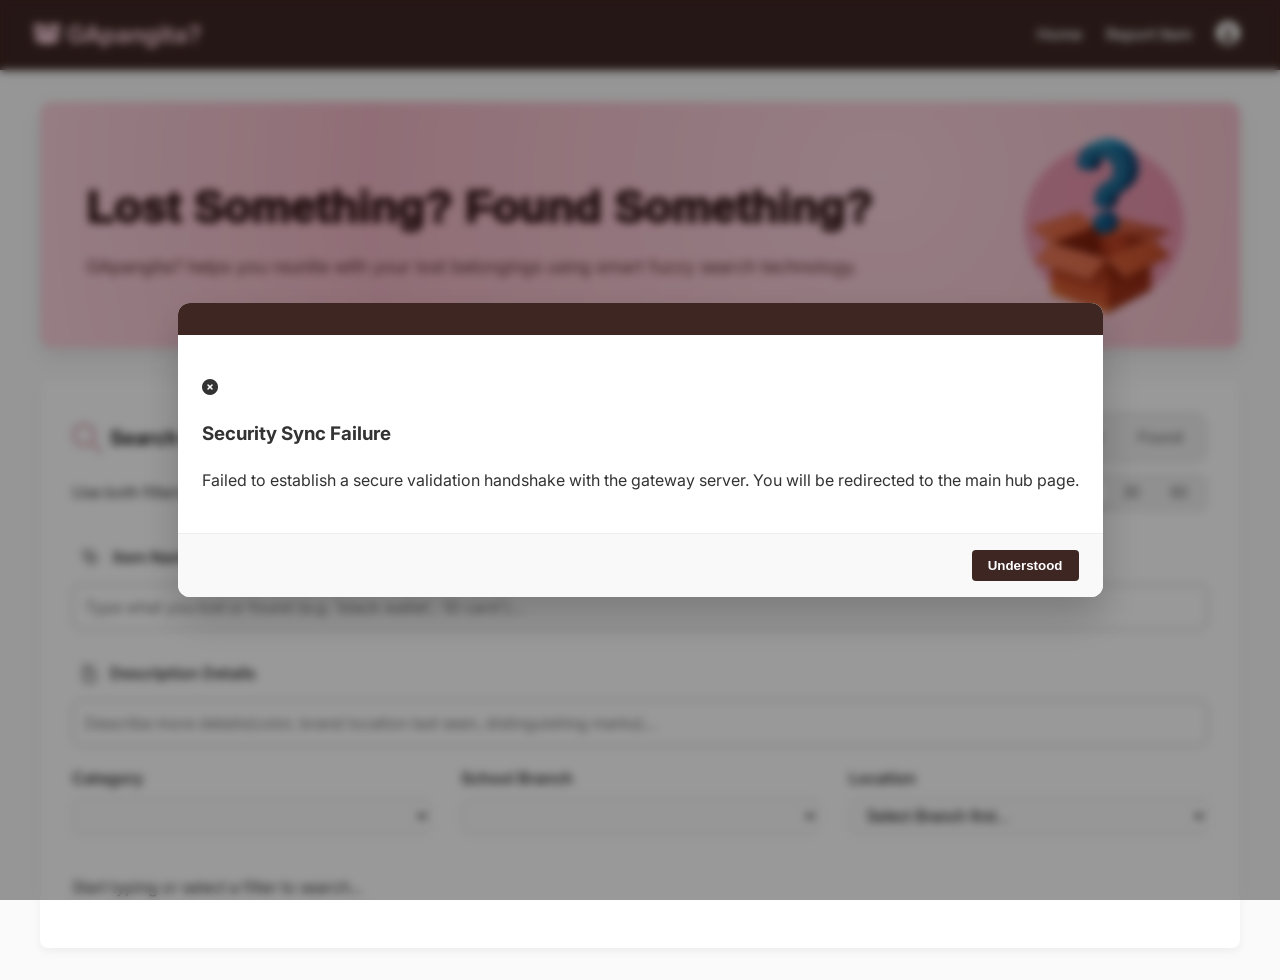
<file: frontend/index.html>
<!DOCTYPE html>
<html lang="en">
<head>
    <meta charset="UTF-8">
    <meta name="viewport" content="width=device-width, initial-scale=1.0">
    <title>GApangita? - Lost and Found</title>
    <link href="https://fonts.googleapis.com/css2?family=Inter:wght@400;500;700&display=swap" rel="stylesheet">
    <link rel="stylesheet" href="https://cdnjs.cloudflare.com/ajax/libs/font-awesome/6.5.0/css/all.min.css">
    <link rel="stylesheet" href="style.css">
</head>
<body>
    <nav class="navbar">
        <a href="index.html" class="navbar__brand">
            <i class="fa-solid fa-box-open"></i>
            GApangita?</a>
        <div class="navbar__links">
            <a href="index.html" class="navbar__link">Home</a>
            <a href="report.html" class="navbar__link">Report Item</a>
            <a href="report.html" class="navbar__link">
                <i class="fa-solid fa-user-circle" style="margin-right: 8px;"></i>
            </a>
        </div>
    </nav>

    <div class="container">
        <header class="hero">
            <div class="text-side">
                <h1 class="hero__title">Lost Something? Found Something?</h1>
                <p>GApangita? helps you reunite with your lost belongings using smart fuzzy search technology.</p>
            </div>
            <div class="img-wrap">
                <div class="pulse"></div>
                <div class="pulse"></div>
                <img src="UI Design Images/HomeImage.png">
            </div>
        </header>

        <section class="card">
            <div class="search-header">
                <div class="search-title-group">
                    <h2><i class="fa-solid fa-magnifying-glass"></i> Search Items</h2>
                </div>

                <div class="filter-pill">
                    <span class="filter-pill__track"></span>
                    <button class="filter-btn active">All</button>
                    <button class="filter-btn">Lost</button>
                    <button class="filter-btn">Found</button>
                </div>
            </div>

            <div class="search-header-2">
                <div class="search-title-group">
                    <p>Use both filters to narrow down your results faster.</p>
                </div>

                <div class="page-pill">
                    <span class="page-pill__track"></span>
                    <button class="page-btn active">15</button>
                    <button class="page-btn">30</button>
                    <button class="page-btn">60</button>
                </div>
            </div>
    
            <div class="form-group">
                <h3><i class="fa-solid fa-tag"></i>Item Name</h3>
                <input type="text" id="searchInput" class="form-input" placeholder="Type what you lost or found (e.g. 'black wallet', 'ID card')...">
            </div>
            
            <div class="form-group">
                <h3><i class="fa-solid fa-file-lines"></i>Description Details</h3>
                <input type="text" id="searchDescInput" class="form-input" placeholder="Describe more details(color, brand location last seen, distinguishing marks)...">
            </div>

            <div class="filters-dropdown">

                <div class="filter-item">
                    <label for="category">Category</label>
                    <div class="select-wrapper">
                        <select id="categoryId">
                        </select>
                    </div>
                </div>

                <div class="filter-item">
                    <label for="branch">School Branch</label>
                    <div class="select-wrapper">
                        <select id="branchId">
                        </select>
                    </div>
                </div>

                <div class="filter-item">
                    <label for="location">Location</label>
                    <div class="select-wrapper">
                        <select id="locationId">
                            <option value="" selected disabled>Select Branch first...</option>
                        </select>
                    </div>
                </div>

            </div>

            <div id="resultsContainer" class="results-grid">
                <p>Start typing or select a filter to search...</p>
            </div>
            <div id="pages" class="pagination">
                <button id="prevPage">Prev </button>
                <span id="pageNumber"> 1 </span>
                <button id="nextPage"> Next</button>
            </div>
        </section>
    </div>

    <!-- Custom Modal System -->
    <div id="customModal" class="modal-overlay" style="display: none;">
        <div class="modal-container">
            <div class="modal-header">
                <h3 id="modalTitle">Notice</h3>
            </div>
            <div class="modal-body">
                <p id="modalMessage"></p>
            </div>
            <div class="modal-footer" id="modalFooter">
                <!-- Buttons will be injected here -->
            </div>
        </div>
    </div>

    <!-- RESULT TEMPLATE -->
    <template id="item-card-template">
    <div class="item-card">
        <img class="item-card__image" src="" alt="Item image" />

        <div class="item-card__header">
            <h3 class="item-card__title"></h3>

            <span class="item-card__badge"></span>
        </div>

        <p class="item-card__desc"></p>

        <div class="item-card__meta" style="display:flex; justify-content:space-between;">
            <span class="name-match"></span>
            <span class="desc-match"></span>
        </div>
    </div>
    </template>

<script src="config.js"></script>
<script src="utils.js"></script>

<script src="claimCamera.js"></script>
<script src="app.js"></script>

<script src="modal.js"></script>
<script src="auth.js"></script>

<script src="branchLocations.js"></script>
<script src="forms.js"></script>
<script src="items.js"></script>
<script src="search.js"></script>
<script src="unsavedChanges.js"></script>

</body>
</html>
</file>
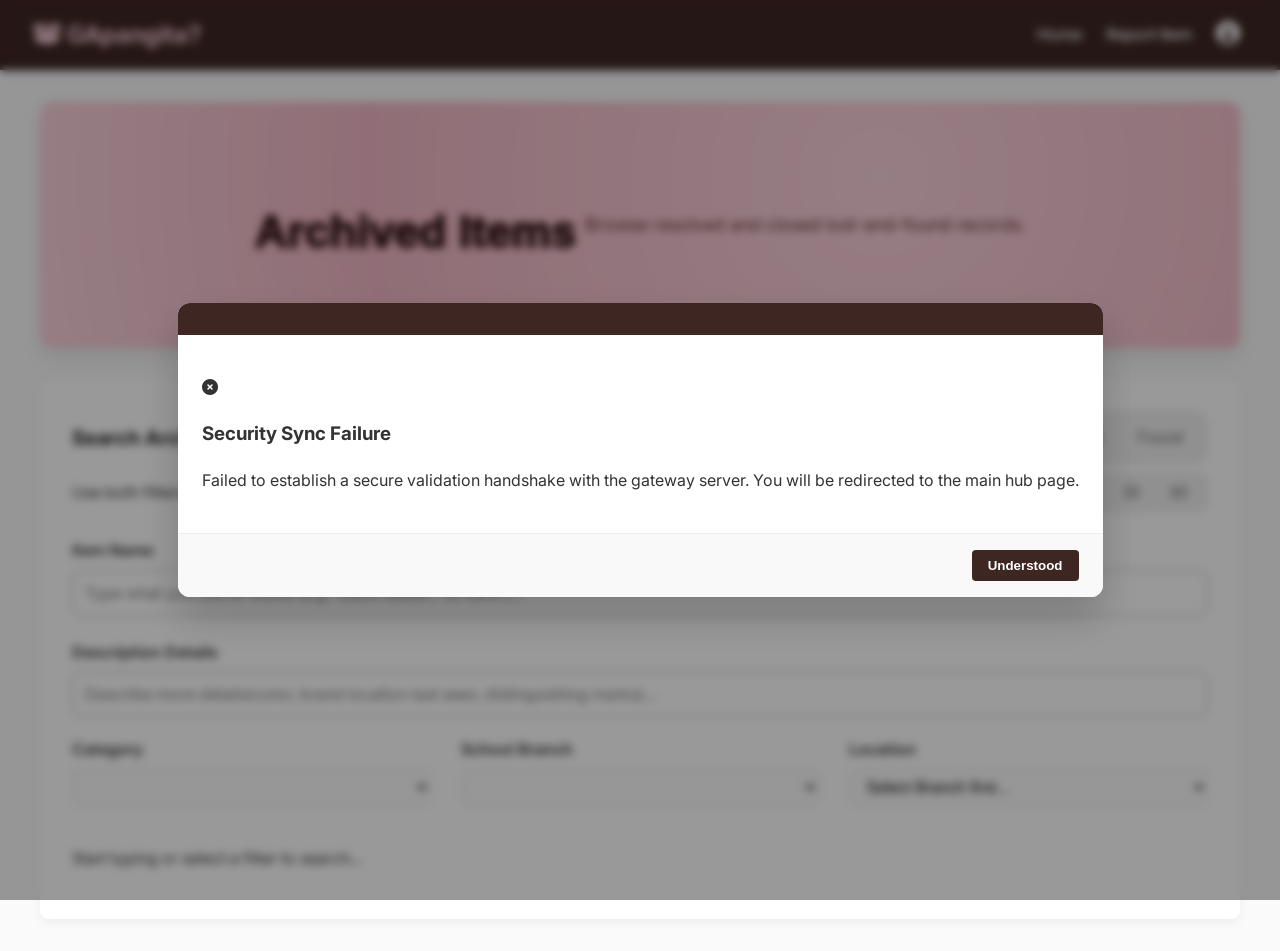
<file: frontend/archive.html>
<!DOCTYPE html>
<html lang="en">
<head>
    <meta charset="UTF-8">
    <meta name="viewport" content="width=device-width, initial-scale=1.0">
    <title> ARCHIVE - GApangita? </title>
    <link href="https://fonts.googleapis.com/css2?family=Inter:wght@400;500;700&display=swap" rel="stylesheet">
    <link rel="stylesheet" href="https://cdnjs.cloudflare.com/ajax/libs/font-awesome/6.5.0/css/all.min.css">
    <link rel="stylesheet" href="style.css">
</head>
<body>
    <nav class="navbar">
        <a href="index.html" class="navbar__brand">
            <i class="fa-solid fa-box-open"></i>
            GApangita?</a>
        <div class="navbar__links">
            <a href="index.html" class="navbar__link">Home</a>
            <a href="report.html" class="navbar__link">Report Item</a>
            <a href="report.html" class="navbar__link">
                <i class="fa-solid fa-user-circle" style="margin-right: 8px;"></i>
            </a>
        </div>
    </nav>

    <div class="container">
        <header class="hero">
            <h1 class="hero__title"> Archived Items </h1>
            <p> Browse resolved and closed lost-and-found records. </p>
        </header>

        <section class="card">
            <div class="search-header">
                <div class="search-title-group">
                    <h2>Search Archived Items</h2>
                </div>

                <div class="filter-pill">
                    <span class="filter-pill__track"></span>
                    <button class="filter-btn active">All</button>
                    <button class="filter-btn">Lost</button>
                    <button class="filter-btn">Found</button>
                </div>
            </div>

            <div class="search-header-2">
                <div class="search-title-group">
                    <p>Use both filters to narrow down your results faster.</p>
                </div>

                <div class="page-pill">
                    <span class="page-pill__track"></span>
                    <button class="page-btn active">15</button>
                    <button class="page-btn">30</button>
                    <button class="page-btn">60</button>
                </div>
            </div>
    
            <div class="form-group">
                <h3>Item Name</h3>
                <input type="text" id="searchInput" class="form-input" placeholder="Type what you lost or found (e.g. 'black wallet', 'ID card')...">
            </div>
            
            <div class="form-group">
                <h3>Description Details</h3>
                <input type="text" id="searchDescInput" class="form-input" placeholder="Describe more details(color, brand location last seen, distinguishing marks)...">
            </div>

            <div class="filters-dropdown">

                <div class="filter-item">
                    <label for="category">Category</label>
                    <div class="select-wrapper">
                        <select id="categoryId">
                        </select>
                    </div>
                </div>

                <div class="filter-item">
                    <label for="branch">School Branch</label>
                    <div class="select-wrapper">
                        <select id="branchId">
                        </select>
                    </div>
                </div>

                <div class="filter-item">
                    <label for="location">Location</label>
                    <div class="select-wrapper">
                        <select id="locationId">
                            <option value="" selected disabled>Select Branch first...</option>
                        </select>
                    </div>
                </div>

            </div>

            <div id="resultsContainer" class="results-grid">
                <p>Start typing or select a filter to search...</p>
            </div>
            <div id="pages" class="pagination">
                <button id="prevPage">Prev </button>
                <span id="pageNumber"> 1 </span>
                <button id="nextPage"> Next</button>
            </div>
        </section>
    </div>

    <!-- Custom Modal System -->
    <div id="customModal" class="modal-overlay" style="display: none;">
        <div class="modal-container">
            <div class="modal-header">
                <h3 id="modalTitle">Notice</h3>
            </div>
            <div class="modal-body">
                <p id="modalMessage"></p>
            </div>
            <div class="modal-footer" id="modalFooter">
                <!-- Buttons will be injected here -->
            </div>
        </div>
    </div>

    <!-- RESULT TEMPLATE -->
    <template id="item-card-template">
    <div class="item-card">
        <img class="item-card__image" src="" alt="Item image" />

        <div class="item-card__header">
            <h3 class="item-card__title"></h3>

            <span class="item-card__badge"></span>
        </div>

        <p class="item-card__desc"></p>

        <div class="item-card__meta" style="display:flex; justify-content:space-between;">
            <span class="name-match"></span>
            <span class="desc-match"></span>
        </div>
    </div>
    </template>

<script src="config.js"></script>
<script src="utils.js"></script>

<script src="app.js"></script>

<script src="modal.js"></script>
<script src="auth.js"></script>

<script src="branchLocations.js"></script>
<script src="forms.js"></script>
<script src="claimCamera.js"></script>
<script src="items.js"></script>
<script src="search.js"></script>
<script src="unsavedChanges.js"></script>

</body>
</html>
</file>
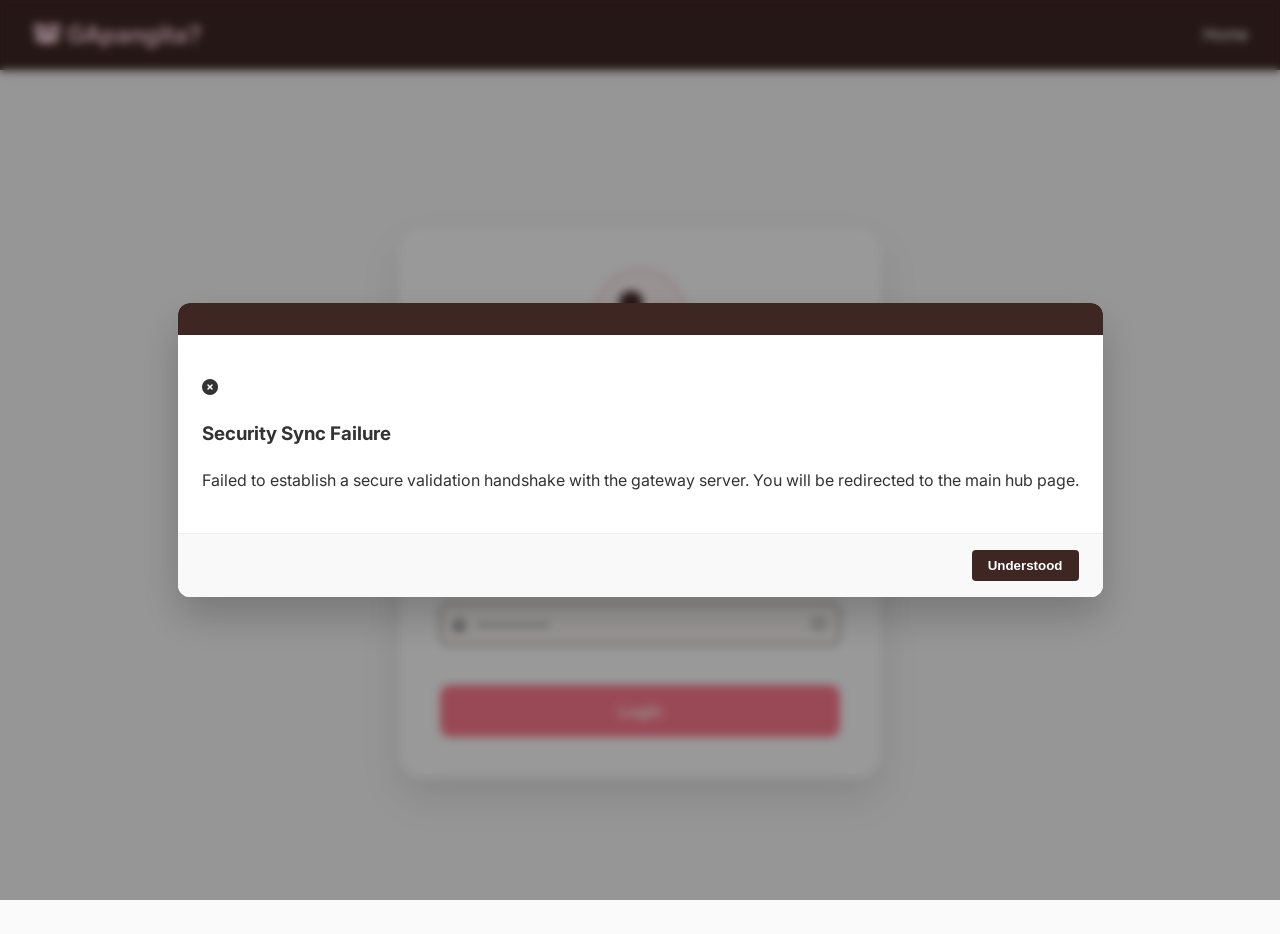
<file: frontend/login.html>
<!DOCTYPE html>
<html lang="en">
<head>
    <meta charset="UTF-8">
    <meta name="viewport" content="width=device-width, initial-scale=1.0">
    <title>Login - GApangita?</title>
    <link href="https://fonts.googleapis.com/css2?family=Inter:wght@400;500;700&display=swap" rel="stylesheet">
    <link rel="stylesheet" href="https://cdnjs.cloudflare.com/ajax/libs/font-awesome/6.5.0/css/all.min.css">
    <link rel="stylesheet" href="style.css">
    <style>
        .login-container {
            display: flex;
            justify-content: center;
            align-items: center;
            min-height: calc(100vh - 100px);
        }
        .login-card {
            width: 100%;
            max-width: 400px;
            padding: 2.5rem;
            background: rgba(255, 255, 255, 0.9);
            backdrop-filter: blur(10px);
            border-radius: 1.5rem;
            box-shadow: 0 20px 40px rgba(0, 0, 0, 0.1);
            border: 1px solid rgba(255, 255, 255, 0.2);
            animation: slideUp 0.6s ease-out;
        }

        @keyframes slideUp {
            from { opacity: 0; transform: translateY(20px); }
            to { opacity: 1; transform: translateY(0); }
        }

        .form-group{
            display: flex;
            flex-direction: column;
            gap: 6px;
            width: 100%;
        }

        .input-wrapper {
            position: relative;
            display: flex;
            align-items: center;
        }

        .input-icon {
            position: absolute;
            left: 12px;
            color: #aaa;
            font-size: 16px;
            pointer-events: none;
        }
        .form-input {
            width: 100%;
            padding: 10px 36px;
            border: 1px solid #3E2723;
            border-radius: 8px;
            font-size: 16px;
            color: #333;
            outline: none;
            background-color: #fff9f9;
        }

        .toggle-password {
            position: absolute;
            right: 12px;
            color: #aaa;
            font-size: 16px;
            cursor: pointer;
        }

        .login-header {
            text-align: center;
            margin-bottom: 2rem;
        }

        .icon {
            width: 90px;
            height: 90px;
            border-radius: 50%;
            border: 2px solid #f4cdd3; /* light pink outline */
            background-color: #fdf3f5; /* soft pink fill */
            display: flex;
            align-items: center;
            justify-content: center;
            margin: 0 auto;
        }

        .icon i {
            font-size: 3rem;
            color: var(--color-primary);
        }

        .login-header h2 {
            font-size: 1.8rem;
            color: var(--color-primary);
            margin: 0;
        }
        .login-header p {
            color: #666;
            margin-top: 0.5rem;
        }
        .error-message {
            background: #fee2e2;
            color: #dc2626;
            padding: 0.75rem;
            border-radius: 0.5rem;
            margin-bottom: 1.5rem;
            font-size: 0.9rem;
            display: none;
            text-align: center;
        }
        .btn-full {
            width: 100%;
            padding: 1rem;
            font-size: 1rem;
            margin-top: 1rem;
        }

        button[type="submit"] {
            background-color: #ff7b8f;
        }

    </style>
</head>
<body>
    <nav class="navbar">
        <a href="index.html" class="navbar__brand">
            <i class="fa-solid fa-box-open"></i>
            GApangita?</a>
        <div class="navbar__links">
            <a href="index.html" class="navbar__link">Home</a>
        </div>
    </nav>

    <div class="container login-container">
        <div class="login-card">
            <div class="login-header">
                <div class="icon">
                    <i class="fa-solid fa-user-lock"></i>
                </div>
                <h2>Welcome Back</h2>
                <p>Login to your account to continue</p>
            </div>

            <div id="loginError" class="error-message"></div>

            <form id="loginForm">
                <div class="form-group">
                    <label class="form-label" for="username">Username</label>
                    <div class="input-wrapper">
                        <i class="fa-solid fa-envelope input-icon"></i>
                        <input type="text" id="username" class="form-input" placeholder="Enter your username" required>
                    </div>
                    
                </div>

                <div class="form-group">
                    <label class="form-label" for="password">Password</label>
                    <div style="position: relative;">
                        <div class="input-wrapper">
                            <i class="fa-solid fa-lock input-icon"></i>
                            <input type="password" id="password" class="form-input" placeholder="••••••••" required>
                            <i class="fa-regular fa-eye toggle-password" onclick="togglePassword()"></i>
                        </div>
                    </div>
                </div>

                <button type="submit" class="btn btn-full">Login</button>
            </form>
        </div>
    </div>

    <!-- Custom Modal System -->
    <div id="customModal" class="modal-overlay" style="display: none;">
        <div class="modal-container">
            <div class="modal-header">
                <h3 id="modalTitle">Notice</h3>
            </div>
            <div class="modal-body">
                <p id="modalMessage"></p>
            </div>
            <div class="modal-footer" id="modalFooter">
                <!-- Buttons will be injected here -->
            </div>
        </div>
    </div>

<script src="config.js"></script>
<script src="utils.js"></script>

<script src="app.js"></script>

<script src="modal.js"></script>
<script src="auth.js"></script>

<script src="branchLocations.js"></script>
<script src="forms.js"></script>
<script src="items.js"></script>
<script src="search.js"></script>
<script src="unsavedChanges.js"></script>

</body>
</html>
</file>
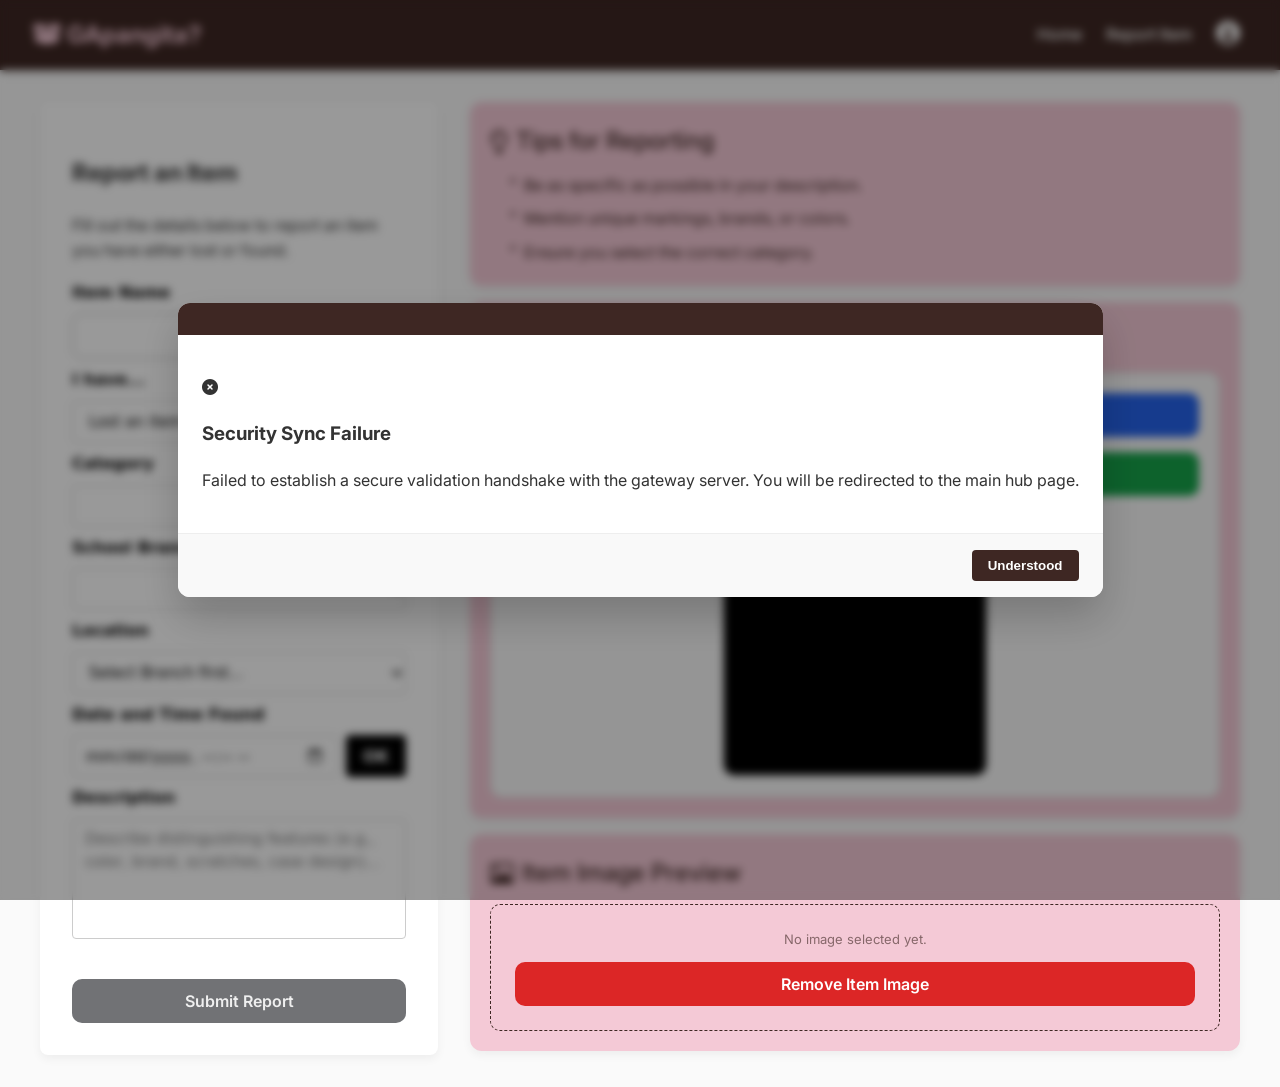
<file: frontend/report.html>
<!DOCTYPE html>
<html lang="en">
<head>
    <meta charset="UTF-8">
    <meta name="viewport" content="width=device-width, initial-scale=1.0">
    <title>Report Item - GApangita?</title>
    <link href="https://fonts.googleapis.com/css2?family=Inter:wght@400;500;700&display=swap" rel="stylesheet">
    <link rel="stylesheet" href="https://cdnjs.cloudflare.com/ajax/libs/font-awesome/6.5.0/css/all.min.css">
    <link rel="stylesheet" href="style.css">
</head>
<body>
    <nav class="navbar">
        <a href="index.html" class="navbar__brand">
            <i class="fa-solid fa-box-open"></i>
            GApangita?</a>
        <div class="navbar__links">
            <a href="index.html" class="navbar__link">Home</a>
            <a href="report.html" class="navbar__link">Report Item</a>
            <a href="report.html" class="navbar__link">
                <i class="fa-solid fa-user-circle" style="margin-right: 8px;"></i>
            </a>
        </div>
    </nav>

    <div class="container">
        <div class="grid-layout">
            <div class="card">
                <h2>Report an Item</h2>
                <p>Fill out the details below to report an item you have either lost or found.</p>
                <form id="reportForm">
                    
                    <div class="form-group">
                        <label class="form-label" for="itemName">Item Name</label>
                        <input type="text" id="itemName" class="form-input" required>
                    </div>

                    <div class="form-group">
                        <label class="form-label" for="itemType">I have...</label>
                        <select id="itemType" class="form-select" required>
                            <option value="lost">Lost an item</option>
                            <option value="found">Found an item</option>
                        </select>
                    </div>

                    <div class="form-group">
                        <label class="form-label" for="categoryId">Category</label>
                        <select id="categoryId" class="form-select" required>
                        </select>
                    </div>
                    
                    <div class="form-group">
                        <label class="form-label" for="branchId">School Branch</label>
                        <select id="branchId" class="form-select" required>
                        </select>
                    </div>

                    <div class="form-group">
                        <label class="form-label" for="locationId">Location</label>
                        <select id="locationId" class="form-select" required>
                            <option selected disabled>Select Branch first...</option>
                        </select>
                    </div>

                    <div class="form-group datetime-container">
                        <label class="form-label" for="dateFound">Date and Time Found</label>
                        <div class="input-action-wrapper">
                            <input type="datetime-local" id="dateFound" class="form-control" required>
                            <button type="button" id="confirmDateTimeBtn" class="datetime-ok-btn"> OK </button>
                        </div>
                    </div>

                    <div class="form-group">
                        <label class="form-label" for="itemDescription">Description</label>
                        <textarea id="itemDescription" class="form-control" rows="4" minlength="8" placeholder="Describe distinguishing features (e.g., color, brand, scratches, case design)..." required></textarea>
                    </div>

                    <button type="submit" id="submitReportBtn" class="btn btn-primary" disabled>Submit Report</button>
                </form>
            </div>

            <div class="right-side">
                <div class="pink-card" style="background-color: var(--color-accent); color: var(--color-primary);">
                    <h2><i class="fa-regular fa-lightbulb"></i>  Tips for Reporting</h2>
                    <ul>
                        <li>Be as specific as possible in your description.</li>
                        <li>Mention unique markings, brands, or colors.</li>
                        <li>Ensure you select the correct category.</li>
                    </ul>
                </div>

                <div class="capture-card" style="background-color: var(--color-accent); color: var(--color-primary);">
                    <h2> Capture Item Image </h2>

                    <div class="camera-section">

                        <button type="button" id="openItemCameraBtn" class="btn"> Open Item Camera </button>
                        <button type="button" id="captureItemBtn" class="btn"> Capture Item Image </button>
                        <video id="itemCameraFeed" autoplay playsinline></video>
                        <canvas id="itemSnapshotCanvas"></canvas>

                    </div>

                </div>



                <div class="camera-card" style="background-color: var(--color-accent); color: var(--color-primary);">
                    <h2><i class="fa-regular fa-image"></i> Item Image Preview</h2>

                    <div class="image-preview-container">
                        <img id="itemImagePreview" alt="Preview" style = "display:none;">
                        <p id="itemPreviewPlaceholder"> No image selected yet. </p>

                        <button type="button" id="cancelItemImageBtn" class="btn"> Remove Item Image </button>
                    </div>
                    
                </div>


            </div>          

        </div>
    </div>

    <!-- Custom Modal System -->
    <div id="customModal" class="modal-overlay" style="display: none;">
        <div class="modal-container">
            <div class="modal-header">
                <h3 id="modalTitle">Notice</h3>
            </div>
            <div class="modal-body">
                <p id="modalMessage"></p>
            </div>
            <div class="modal-footer" id="modalFooter">
                <!-- Buttons will be injected here -->
            </div>
        </div>
    </div>


<script src="config.js"></script>
<script src="utils.js"></script>

<script src="app.js"></script>

<script src="modal.js"></script>
<script src="auth.js"></script>

<script src="branchLocations.js"></script>
<script src="forms.js"></script>
<script src="itemCamera.js"></script>
<script src="items.js"></script>
<script src="search.js"></script>
<script src="unsavedChanges.js"></script>


</body>
</html>
</file>
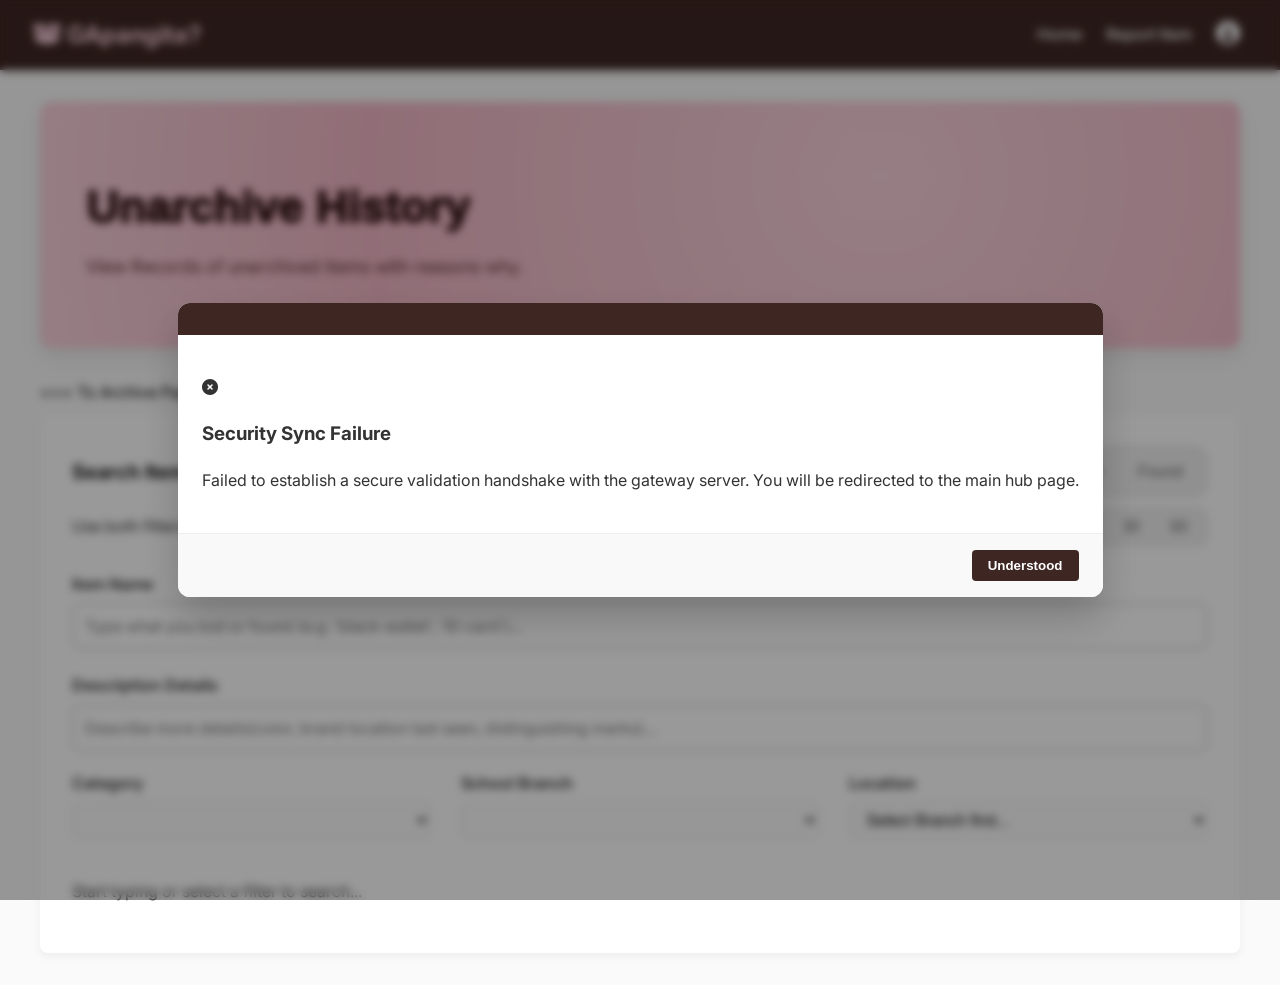
<file: frontend/unarchiveHistory.html>
<!DOCTYPE html>
<html lang="en">
<head>
    <meta charset="UTF-8">
    <meta name="viewport" content="width=device-width, initial-scale=1.0">
    <title> ARCHIVE - GApangita? </title>
    <link href="https://fonts.googleapis.com/css2?family=Inter:wght@400;500;700&display=swap" rel="stylesheet">
    <link rel="stylesheet" href="https://cdnjs.cloudflare.com/ajax/libs/font-awesome/6.5.0/css/all.min.css">
    <link rel="stylesheet" href="style.css">
</head>
<body>
    <nav class="navbar">
        <a href="index.html" class="navbar__brand">
            <i class="fa-solid fa-box-open"></i>
            GApangita?</a>
        <div class="navbar__links">
            <a href="index.html" class="navbar__link">Home</a>
            <a href="report.html" class="navbar__link">Report Item</a>
            <a href="report.html" class="navbar__link">
                <i class="fa-solid fa-user-circle" style="margin-right: 8px;"></i>
            </a>
        </div>
    </nav>

    <div class="container">
        <header class="hero">
            <div class="text-side">
                <h1 class="hero__title"> Unarchive History </h1>
                <p> View Records of unarchived items with reasons why. </p>
            </div>
        </header>

        <div class="archive_link">
            <a href="archive.html" class="archive_link"><<< To Archive Page</a>
        </div>
        
        
        <section class="card">
            <div class="search-header">
                <div class="search-title-group">
                    <h2>Search Items with Unarchive History</h2>
                </div>

                <div class="filter-pill">
                    <span class="filter-pill__track"></span>
                    <button class="filter-btn active">All</button>
                    <button class="filter-btn">Lost</button>
                    <button class="filter-btn">Found</button>
                </div>
            </div>

            <div class="search-header-2">
                <div class="search-title-group">
                    <p>Use both filters to narrow down your results faster.</p>
                </div>

                <div class="page-pill">
                    <span class="page-pill__track"></span>
                    <button class="page-btn active">15</button>
                    <button class="page-btn">30</button>
                    <button class="page-btn">60</button>
                </div>
            </div>
    
            <div class="form-group">
                <h3>Item Name</h3>
                <input type="text" id="searchInput" class="form-input" placeholder="Type what you lost or found (e.g. 'black wallet', 'ID card')...">
            </div>
            
            <div class="form-group">
                <h3>Description Details</h3>
                <input type="text" id="searchDescInput" class="form-input" placeholder="Describe more details(color, brand location last seen, distinguishing marks)...">
            </div>

            <div class="filters-dropdown">

                <div class="filter-item">
                    <label for="category">Category</label>
                    <div class="select-wrapper">
                        <select id="categoryId">
                        </select>
                    </div>
                </div>

                <div class="filter-item">
                    <label for="branch">School Branch</label>
                    <div class="select-wrapper">
                        <select id="branchId">
                        </select>
                    </div>
                </div>

                <div class="filter-item">
                    <label for="location">Location</label>
                    <div class="select-wrapper">
                        <select id="locationId">
                            <option value="" selected disabled>Select Branch first...</option>
                        </select>
                    </div>
                </div>

            </div>

            <div id="resultsContainer" class="results-grid">
                <p>Start typing or select a filter to search...</p>
            </div>
            <div id="pages" class="pagination">
                <button id="prevPage">Prev </button>
                <span id="pageNumber"> 1 </span>
                <button id="nextPage"> Next</button>
            </div>
        </section>
    </div>

    <!-- Custom Modal System -->
    <div id="customModal" class="modal-overlay" style="display: none;">
        <div class="modal-container">
            <div class="modal-header">
                <h3 id="modalTitle">Notice</h3>
            </div>
            <div class="modal-body">
                <p id="modalMessage"></p>
            </div>
            <div class="modal-footer" id="modalFooter">
                <!-- Buttons will be injected here -->
            </div>
        </div>
    </div>

    <!-- RESULT TEMPLATE -->
    <template id="item-card-template">
    <div class="item-card">
        <img class="item-card__image" src="" alt="Item image" />

        <div class="item-card__header">
            <h3 class="item-card__title"></h3>

            <span class="item-card__badge"></span>
        </div>

        <p class="item-card__desc"></p>

        <div class="item-card__meta" style="display:flex; justify-content:space-between;">
            <span class="name-match"></span>
            <span class="desc-match"></span>
        </div>
    </div>
    </template>

<script src="config.js"></script>
<script src="utils.js"></script>

<script src="app.js"></script>

<script src="modal.js"></script>
<script src="auth.js"></script>

<script src="branchLocations.js"></script>
<script src="forms.js"></script>
<script src="claimCamera.js"></script>
<script src="items.js"></script>
<script src="search.js"></script>
<script src="unsavedChanges.js"></script>

</body>
</html>
</file>
<file: frontend/style.css>
:root {
  --color-primary: #3E2723; /* Dark Brown */
  --color-accent: #F4C9D6; /* Light Pink */
  --color-bg: #FAFAFA;
  --color-text: #333333;
  --font-family: 'Inter', sans-serif;
}

body {
  margin: 0;
  font-family: var(--font-family);
  background-color: var(--color-bg);
  color: var(--color-text);
  line-height: 1.6;
}

.hero {
  position: relative;
  display: flex;
  justify-content: center;
  align-items: center;  
  background: radial-gradient(circle at 70% 30%, #f9d2dc 0%, #f2b8c6 60%, #f9d2dc 100%);
  border-radius: 20px;
  box-shadow: 0 8px 20px rgba(0,0,0,0.08);
  padding: 80px 60px;
  min-height: 150px;
  gap: 10px;       
  overflow: hidden;  
} 

.hero::before {
  content: "";
  position: absolute;
  inset: 0;
  z-index: 0;
  pointer-events: none;
}

.text-side {
  flex: 1;
  z-index: 2;
  text-align: left;
  margin-left: 30px;
}

.hero h1 {
  font-weight: 1000;
  font-size: clamp(1.8rem, 4vw, 2.8rem);
  font-family: 'Arial Narrow Bold', sans-serif;
  color: #2e1010;
  line-height: 1.2;
}

.hero p {
  font-size: 18px;
  color: #5a3030;
  line-height: 1.6;
}

.hero img {
  width: 200px;
  height: 200px;
  mix-blend-mode: multiply;
  animation: float 3s ease-in-out infinite;
  text-align: left;
  flex-shrink: 0;  
}

@keyframes float {
  0%, 100% { transform: translateY(0px); }
  50%       { transform: translateY(-12px); }
}

.img-wrap {
  position: relative;
  display: flex;
  align-items: center;
  justify-content: center;
  width: 100px;
  height: 100px;
  margin-right: 70px;      
  flex-shrink: 0;
}

@keyframes pulse-ring {
  0%   { transform: scale(0.9); opacity: 0.5; }
  100% { transform: scale(1.6); opacity: 0; }
}

.pulse {
  position: absolute;
  width: 160px;
  height: 160px;
  border-radius: 50%;
  background: rgba(212, 83, 126, 0.25);
  animation: pulse-ring 2s ease-out infinite;
}

.pulse:nth-child(2) {
  animation-delay: 0.7s;
}

/* Navbar */
.navbar {
  background-color: var(--color-primary);
  color: white;
  padding: 1rem 2rem;
  display: flex;
  justify-content: space-between;
  align-items: center;
  box-shadow: 0 4px 6px rgba(0,0,0,0.1);
  z-index: 10; 
}

.navbar__brand {
  font-size: 24px;
  font-weight: bold;
  color: var(--color-accent);
  text-decoration: none;
}

.navbar__links {
  display: flex;
  align-items: center;
  gap: 1.5rem;
}

.archive_link {
  text-decoration: none;
  color: #000000;
  text-align: left;
  margin-bottom: .5rem;
}

.unarchive_link {
  text-decoration: none;
  color: #000000;
  text-align: right;
  margin-bottom: .5rem;
}

.navbar__user {
  display: flex;
  align-items: center;
  color: white;
  font-weight: 500;
  font-size: 0.95rem;
}

.navbar__user span {
  display: flex;
  align-items: center;
  gap: 8px;
  color: var(--color-accent);
}

.navbar__user i {
  font-size: 1.2rem;
}

.navbar__link {
  color: white;
  text-decoration: none;
  font-weight: 500;
  transition: color 0.3s;
}

.navbar__link i{
  font-size: x-large;
}

.navbar__link:hover {
  color: var(--color-accent);
}

/* Container */
.container {
  max-width: 1200px;
  margin: 2rem auto;
  padding: 0 1rem;
}

/* Hero Section */
.hero {
  text-align: center;
  padding: 3rem 1rem;
  background-color: var(--color-accent);
  border-radius: 12px;
  color: var(--color-primary);
  margin-bottom: 2rem;
}

.hero__title {
  font-size: 2.5rem;
  margin-bottom: 1rem;
}

/* CSS Grid layout for forms/search */
.grid-layout {
  display: grid;
  grid-template-columns: 1fr;
  gap: 2rem;
}
@media (min-width: 768px) {
  .grid-layout {
    grid-template-columns: 1fr 2fr;
  }
}

/* Form Styles */
.card {
  background: white;
  border-radius: 8px;
  padding: 2rem;
  box-shadow: 0 4px 10px rgba(0,0,0,0.05);
}

.search-header {
  display: flex;
  justify-content: space-between;
  align-items: center;
}

.search-header i {
  font-size: 30px;
  color: #F4C9D6;
  text-shadow: 0 0 1px #3E2723;
}

.search-header h2 {
  display: flex;
  align-items: center;
  gap: 8px;
}

.search-header-2 {
  display: flex;
  justify-content: space-between;
  align-items: center;
}

.fa-tag {
  font-size: 20px;
  color: #b8b8b8;
  /*text-shadow: 2px 2px 1px #464646;*/
  padding: 10px;
  border-radius: 8px;
}

.fa-file-lines{
  font-size: 20px;
  color: #b8b8b8;
  /*text-shadow: 2px 2px 1px #464646;*/
  padding: 10px;
  border-radius: 8px;
}

.search-title-group {
  display: flex;
  align-items: center;
  gap: 10px;
}

.search-title-group h2 {
  margin: 0;
  font-size: 20px;
  color: #1a1a1a; 
}

.filter-pill {
  display: flex;
  position: relative;
  background-color: #f1f1f1;
  padding: 6px;
  border-radius: 14px;
  border: 1px solid #e0e0e0;
  box-shadow: inset 0 1px 2px rgba(0,0,0,0.05);
  overflow: hidden;
}

.filter-pill__track {
  position: absolute;
  top: 6px;
  left: 0;
  height: calc(100% - 12px);
  width: 0;
  background-color: #ffffff;
  border-radius: 999px;
  box-shadow: 0 10px 20px rgba(0,0,0,0.08);
  transition: left 0.28s ease, width 0.28s ease;
  pointer-events: none;
}

.filter-btn {
  border: none;
  background: transparent;
  padding: 10px 18px;
  font-size: 16px;
  cursor: pointer;
  border-radius: 10px;
  transition: transform 0.25s ease, color 0.25s ease;
  color: #666;
  position: relative;
  z-index: 1;
}

.filter-btn:hover {
  color: var(--color-primary);
  transform: translateY(-1px);
}

.filter-btn:focus-visible {
  outline: 2px solid rgba(62, 39, 35, 0.25);
  outline-offset: 4px;
}

.filter-btn.active {
  color: var(--color-primary);
  font-weight: 700;
}


.helper-text {
  font-size: 0.9rem;
  color: #666;
  margin-top: 10px;
  margin-bottom: 10px;
}

/* page_pill */

.page-pill {
  display: flex;
  position: relative;
  background-color: #f1f1f1;
  padding: 4px;
  border-radius: 10px;
  border: 1px solid #e0e0e0;
  box-shadow: inset 0 1px 2px rgba(0,0,0,0.05);
  overflow: hidden;
}

.page-pill__track {
  position: absolute;
  top: 6px;
  left: 0;
  height: calc(100% - 12px);
  width: 0;
  background-color: #ffffff;
  border-radius: 999px;
  box-shadow: 0 10px 20px rgba(0,0,0,0.08);
  transition: left 0.28s ease, width 0.28s ease;
  pointer-events: none;
}

.page-btn {
  border: none;
  background: transparent;
  padding: 5px 15px;
  font-size: 16px;
  cursor: pointer;
  border-radius: 5px;
  transition: transform 0.25s ease, color 0.25s ease;
  color: #666;
  position: relative;
  z-index: 1;
}

.page-btn:hover {
  color: var(--color-primary);
  transform: translateY(-1px);
}

.page-btn:focus-visible {
  outline: 2px solid rgba(62, 39, 35, 0.25);
  outline-offset: 4px;
}

.page-btn.active {
  color: var(--color-primary);
  font-weight: 700;
}

.form-input {
  width: 100%;
  padding: 12px;
  border: 1px solid #ddd;
  border-radius: 8px;
  box-sizing: border-box;
}

.form-group {
  margin-bottom: 1.5rem;
}

.form-group + .form-group {
  margin-top: -0.75rem; 
} 

.form-group h3 {
  margin-bottom: 6px;
  font-size: 16px;
  font-weight: 600;
  display: flex;
  align-items: center;
  gap: 3px;    
}

.form-label {
  display: block;
  margin-bottom: 0.5rem;
  font-weight: bold;
  color: var(--color-primary);
}

.form-input, .form-select, .form-textarea {
  width: 100%;
  padding: 0.75rem;
  border: 1px solid #adacac;
  border-radius: 10px;
  font-size: 16px;
  font-family: var(--font-family);
  box-sizing: border-box;
}

textarea.form-control {
    min-height: 120px;
    line-height: 1.5;
    resize: none;
}

.form-group {
    margin-bottom: 1.25rem;
    display: flex;
    flex-direction: column;
}

.form-control,
.form-select {
    font-family: system-ui, -apple-system, sans-serif;
    font-size: 0.95rem;
    height: 42px;
    padding: 0.5rem 0.75rem;
    background-color: #ffffff;
    color: #000000;
    border: 1px solid #cccccc;
    border-radius: 4px;
    box-sizing: border-box;
    transition: border-color 0.15s ease-in-out;
}

.form-control:focus,
.form-select:focus {
    outline: none;
    border-color: #000000;
}

input[required]::placeholder {
    color: #888888;
}

/* OK BUTTON FOR DATEPICKER */
.form-group.datetime-container {
    margin-bottom: 1.25rem;
    display: flex;
    flex-direction: column;
}

.form-label {
    font-family: system-ui, -apple-system, sans-serif;
    font-size: 16px;
    font-weight: 600;
    color: #000000;
    margin-bottom: 0.5rem;
}

.input-action-wrapper {
    display: flex;
    gap: 8px; /* Space between input and button */
    align-items: center;
    width: 100%;
}

.input-action-wrapper .form-control {
    font-family: system-ui, -apple-system, sans-serif;
    font-size: 16px;
    height: 42px; /* Uniform standard height */
    padding: 0.5rem 0.75rem;
    background-color: #ffffff;
    color: #000000;
    border: 1px solid #cccccc;
    border-radius: 4px;
    box-sizing: border-box;
    flex: 1; /* Makes the input expand to fill available space */
    transition: border-color 0.15s ease-in-out;
}

.input-action-wrapper .form-control:focus {
    outline: none;
    border-color: #000000;
}

.datetime-ok-btn {
    font-family: system-ui, -apple-system, sans-serif;
    font-size: 16px;
    font-weight: 700;
    height: 42px; /* Matches the input height exactly */
    padding: 0 16px;
    background-color: #000000;
    color: #ffffff;
    border: 1px solid #000000;
    border-radius: 4px;
    cursor: pointer;
    box-sizing: border-box;
    transition: background-color 0.1s ease-in-out, color 0.1s ease-in-out;
}

.datetime-ok-btn:hover {
    background-color: #ffffff;
    color: #000000;
}
/* END OF OK BUTTON FOR DATEPICKER */

.btn {
  display: inline-block;
  padding: 0.75rem 1.5rem;
  background-color: var(--color-primary);
  color: white;
  border: none;
  border-radius: 4px;
  cursor: pointer;
  font-size: 16px;
  font-weight: bold;
  transition: background-color 0.3s, transform 0.1s;
}

.btn:hover {
  background-color: #5D4037;
  transform: translateY(-2px);
}

.btn--accent {
  background-color: var(--color-accent);
  color: var(--color-primary);
}
.btn--accent:hover {
  background-color: #E1BEE7;
}

/*filters section*/
.filters-dropdown {
  display: flex;
  flex-direction: row;
  align-items: flex-start;
  gap: 30px;
  flex-wrap: wrap;
}

.filter-item {
  display: flex;
  flex-direction: column;
  flex: 1; 
  gap: 6px; 
}

.filter-item label {
  font-weight: 600;
  font-size: 16px;
  color: #333; 
}

.select-wrapper{
  position: relative;
  display: flex;
  align-items: center;
}

.filter-item select {
  width: 100%;
  padding: 8px 12px;
  padding-right: 32px;
  border: 1px solid #e0e0e0;
  border-radius: 8px;
  background-color: #fcfcfc;
  color: #000000;
  cursor: pointer;
  transition: border-color 0.2s;
  font-size: 16px;
}

.filter-item select:focus {
  outline: none;
  border-color: #000000; 
}

/* Results Grid */
.results-grid {
  display: grid;
  grid-template-columns: repeat(auto-fill, minmax(300px, 1fr));
  gap: 1.5rem;
  margin-top: 1.5rem;
}

.results-grid p{
  font-size: 16px;
}

.item-card {
  background: white;
  border: 1px solid #eee;
  border-radius: 8px;
  padding: 1.5rem;
  box-shadow: 0 2px 5px rgba(0,0,0,0.05);
  transition: transform 0.2s, box-shadow 0.2s;
  display: flex;
  flex-direction: column;
}

.item-card__image {
    width: 100%;
    height: 160px;
    object-fit: cover;
    border-radius: 8px;
    margin-bottom: 10px;
    background: #f2f2f2;
}

.item-card:hover {
  transform: translateY(-5px);
  box-shadow: 0 5px 15px rgba(0,0,0,0.1);
  border-color: var(--color-accent);
}

.item-card__header {
  display: flex;
  justify-content: space-between;
  align-items: center;
  margin-bottom: 1rem;
}

.item-card__title {
  margin: 0;
  color: var(--color-primary);
  font-size: 1.25rem;
}

.item-card__badge {
  padding: 0.25rem 0.5rem;
  border-radius: 12px;
  font-size: 0.75rem;
  font-weight: bold;
  text-transform: uppercase;
}

.item-card__badge--lost {
  background-color: #FFE0E0;
  color: #D32F2F;
}

.item-card__badge--found {
  background-color: #E8F5E9;
  color: #2E7D32;
}

.item-card__desc {
  flex-grow: 1;
  color: #555;
  margin-bottom: 1rem;
}

.item-card__meta {
  font-size: 0.85rem;
  color: #888;
  border-top: 1px solid #eee;
  padding-top: 0.75rem;
  display: flex;
  justify-content: space-between;
}

/* Custom Modal Styles */
.modal-overlay {
  position: fixed;
  top: 0;
  left: 0;
  width: 100%;
  height: 100%;
  background: rgba(0, 0, 0, 0.4);
  backdrop-filter: blur(4px);
  display: flex;
  justify-content: center;
  align-items: center;
  z-index: 1000;
  opacity: 0;
  animation: fadeIn 0.3s forwards;
}

.modal-container {
  background: white;
  border-radius: 12px;

  display: inline-block;
  width: auto;
  max-width: 90vw;

  box-shadow: 0 20px 40px rgba(0, 0, 0, 0.2);
  overflow: hidden;

  transform: translateY(20px);
  animation: slideUp 0.3s forwards;
}

.modal-header {
  background: var(--color-primary);
  color: white;
  padding: 1rem 1.5rem;
}

.modal-header h3 {
  margin: 0;
  font-size: 1.25rem;
}

.modal-body {
  padding: 1.5rem;
  color: var(--color-text);
  font-size: 1rem;

  max-height: 60vh;
  max-width: 100%;
  word-break: break-word;
  overflow-y: auto;
}

.modal-footer {
  padding: 1rem 1.5rem;
  background: #f9f9f9;
  border-top: 1px solid #eee;
  display: flex;
  justify-content: flex-end;
  gap: 1rem;
}

.btn-confirm {
  background: var(--color-primary);
  color: white;
  border: none;
  padding: 0.5rem 1rem;
  border-radius: 4px;
  cursor: pointer;
  font-weight: 600;
  transition: opacity 0.2s;
}

.btn-confirm:hover {
  opacity: 0.9;
}

.btn-cancel {
  background: #e0e0e0;
  color: #333;
  border: none;
  padding: 0.5rem 1rem;
  border-radius: 4px;
  cursor: pointer;
  font-weight: 600;
  transition: background 0.2s;
}

.btn-cancel:hover {
  background: #ccc;
}

@keyframes fadeIn {
  to { opacity: 1; }
}

@keyframes slideUp {
  to { transform: translateY(0); }
}

select:disabled {
    background-color: #e0e0e0;
    color: #777;
    cursor: not-allowed;
    opacity: 0.8;
}

/* ===== BEGIN: CAMERA MODAL STYLES ===== */
/* Camera Section */
.camera-section {
    display: flex;
    flex-direction: column;
    gap: 15px;
    padding: 20px;
    border: 1px solid #ccc;
    border-radius: 12px;
    background-color: #f9f9f9;
}

/* Video Feed */
video {
    width: 100%;
    max-width: 100%;
    height: auto;

    display: block;
    box-sizing: border-box;

    border-radius: 12px;
    border: 2px solid #ddd;
    background-color: black;
}

#itemCameraFeed {
  margin: 0 auto;
  width: 266px;
  height: 266px;
  object-fit: cover;
}

.right-side {
    display: flex;
    flex-direction: column;
    gap: 16px;
}

.pink-card,
.camera-card,
.capture-card {
    box-shadow: 0 4px 10px rgba(0,0,0,0.05);
    border-radius: 12px;
    padding: 20px;
}

.pink-card h2, 
.camera-card h2, 
.capture-card h2{
  font-weight: 500;
  margin-bottom: 12px;
  margin-top: 0;
  display: flex;
  align-items: center;
  gap: 8px;
}

.pink-card ul {
  padding: 0;
  margin: 0;
  margin-left: 20px;
  display: flex;
  flex-direction: column;
  gap: 8px;
}

.pink-card ul li {
  font-size: 16px;
  display: flex;
  align-items: flex-start;
  gap: 8px;
}

.pink-card ul li::before {
    content: '';
    width: 6px;
    height: 6px;
    border-radius: 50%;
    background-color: var(--color-primary);
    margin-top: 5px;
    flex-shrink: 0;
    opacity: 0.5;
}

/* Hide canvas */
canvas {
    display: none;
}

/* Image Preview Container */
.image-preview-container {
  border: 1.5px dashed var(--color-primary);
  border-radius: 10px;
  padding: 24px;
  display: flex;
  flex-direction: column;
  align-items: center;
  gap: 12px;
}

.image-preview-container:hover {
  opacity: 1;
}

#itemImagePreview {
  max-width: 100%;
  border-radius: 8px;
}

#itemPreviewPlaceholder {
  font-size: 13px;
  opacity: 0.6;
  margin: 0;
}

/* Image Preview */
.image-preview-container img {
  width: 100%;
  max-width: 400px;
  border-radius: 12px;
  border: 2px solid #ddd;
  object-fit: cover;
}

#itemPreviewPlaceholder i {
  font-size: 28px;
  opacity: 0.5;
}

#itemPreviewPlaceholder p {
  font-size: 16px;
  opacity: 0.6;
}

#cancelItemImageBtn {
    width: 100%;
}

/* Buttons */

.btn {
    padding: 12px 18px;
    font-family: var(--font-family);
    border: none;
    border-radius: 10px;
    cursor: pointer;
    font-size: 16px;
    font-weight: 600;
    transition: 0.2s ease;
}

/* Hover effect */
.btn:hover {
    transform: translateY(-2px);
    opacity: 0.9;
}

/* Optional Button Colors */
#openItemCameraBtn,
#openUserCameraBtn {
    background-color: #2563eb;
    color: white;
}

#captureItemBtn,
#captureUserBtn {
    background-color: #16a34a;
    color: white;
}

#cancelItemImageBtn,
#cancelUserImageBtn {
    background-color: #dc2626;
    color: white;
}

/* Submit button */
button[type="submit"] {
    background-color: #111827;
    color: white;

    width: 100%;
    margin-top: 20px;
}
/* ======== END: CAMERA MODAL STYLES ======== */

/* ===== BEGIN: PAGE NUMBER STYLES ===== */
/* Pagination Container */
.pagination {
    display: none;
    justify-content: center;
    align-items: center;
    gap: 12px;
    margin-top: 25px;
}

/* Page Number */
#pageNumber {
    min-width: 40px;
    padding: 10px 14px;
    border-radius: 10px;
    background-color: #f3f4f6;
    font-weight: 600;
    text-align: center;
    box-shadow: 0 2px 6px rgba(0,0,0,0.08);
}

/* Pagination Buttons */
.pagination button {
    padding: 10px 18px;
    border: none;
    border-radius: 10px;
    background-color: #ff477e;
    color: white;
    font-size: 14px;
    font-weight: 600;
    cursor: pointer;
    transition: all 0.2s ease;
}

/* Hover */
.pagination button:hover {
    transform: translateY(-2px);
    background-color: #3E2723;
}

/* Click effect */
.pagination button:active {
    transform: scale(0.96);
}

/* Disabled state */
.pagination button:disabled {
    background-color: #9ca3af;

    cursor: not-allowed;

    transform: none;
}
/* ===== END: PAGE NUMBER STYLES ===== */

/* ===== BEGIN: MODAL ITEM STYLES ===== */
.item-modal {
    display: flex;
    gap: 24px;
    align-items: flex-start;
    width: 100%;
    max-width: 700px;
}

.item-modal__image {
    width: 240px;
    height: 240px;
    object-fit: cover;
    border-radius: 14px;
    border: 1px solid #dcdcdc;
    background: #f5f5f5;
    flex-shrink: 0;
}

.item-modal__content {
    flex: 1;
    display: flex;
    flex-direction: column;
    gap: 12px;
}

.item-modal__content p {
    margin: 0;
    line-height: 1.5;
    color: #333;
    word-break: break-word;
}

.item-modal__content strong {
    color: #111;
    font-weight: 600;
}

/* Optimal Modal Polish */

.modal-content {
    width: min(90vw, 800px);
    max-height: 85vh;
    overflow-y: auto;
    border-radius: 18px;
    padding: 24px;
}

/* Mobile Responsive */

@media (max-width: 768px) {

    .item-modal {
        flex-direction: column;
        align-items: center;
    }

    .item-modal__image {
        width: 100%;
        max-width: 320px;
        height: auto;
        aspect-ratio: 1 / 1;
    }

    .item-modal__content {
        width: 100%;
    }
}
/* ===== END: MODAL ITEM STYLES ===== */

/* ===== BEGIN: CLAIM CAMERA MODAL STYLES ===== */

.claim-modal {
    display: flex;
    flex-direction: column;
    gap: 16px;
    max-width: 600px;
}

.claim-camera-feed {
    width: 100%;
    max-width: 100%;
    height: auto;
    display: block;
    object-fit: cover; /* or contain if you don’t want cropping */
    border-radius: 8px;
}

.claim-preview-container {
    width: 100%;
    max-width: 400px;
    min-height: 220px;
    border: 2px dashed #ccc;
    border-radius: 12px;
    display: flex;
    align-items: center;
    justify-content: center;
    overflow: hidden;
    background: #f8f8f8;
    align-items: center;
    margin: 15px auto;
    min-height: 200px;
    border-radius: 6px;
}

.claim-preview-image {
    width: 100%;
    max-width: 100%;
    height: 220px;
    object-fit: cover; /* or contain if you don’t want cropping */
    display: block;
    max-width: 100%;
    max-height: 300px;
    height: auto;
}

.claim-preview-placeholder {
    text-align: center;
    color: #777;
}

/* If "Confirm Claim Item" button is disabled, make it look disabled */
.btn:disabled,
.btn-primary:disabled {

    opacity: 0.6;
    filter: saturate(40%) brightness(90%);
    cursor: not-allowed;
    transform: none !important;
    animation: none !important;
    box-shadow: none !important;
    pointer-events: none;
}

/* Flex both buttons base on container width */
.claim-button-row {
    display: flex;
    gap: 10px;
    width: 100%;
}

.claim-button-row .btn {
    flex: 1;
}

/* ===== END: CLAIM CAMERA MODAL STYLES ===== */

/* ===== BEGIN: RESTORE ITEM BUTTON STYLES ==== */

.restore-button-row {
    display: flex;
    gap: 10px;
    width: 100%;
}

.restore-button-row .btn {
    flex: 1;
}

/* ===== END: RESTORE ITEM BUTTON STYLES ==== */

/* BEGIN: ARCHIVE / RESTORE MODAL */

.restore-modal {
    display: flex;
    flex-direction: column;
    gap: 1rem;
}

.restore-button-row {
    display: flex;
    gap: 0.75rem;
    width: 100%;
}

.restore-button-row .btn {
    flex: 1;
}

.restore-reason-input {
    width: 100%;
    min-height: 120px;

    padding: 0.75rem;

    border: 1px solid #ccc;
    border-radius: 10px;

    resize: vertical;

    font-size: 1rem;
    font-family: inherit;

    box-sizing: border-box;
}

.restore-reason-input:focus {
    outline: none;
    border-color: #4a90e2;
}

.restore-modal small {
    color: #777;
    margin-top: -0.5rem;
}

/* Mobile */
@media (max-width: 640px) {

    .restore-button-row {
        flex-direction: column;
    }
}

/* END: ARCHIVE / RESTORE MODAL */

/* ===== BEGIN: CLAIMANT INFO STYLES ===== */

/* Container for the new layout fields */
.claim-form-section {
    margin: 15px 0;
}

/* Flexbox row to fit names beautifully on one line */
.claim-name-row {
    display: flex;
    gap: 10px;
    margin-bottom: 12px;
}

/* Let each input column expand equally */
.claim-field-group {
    flex: 1;
}

.claim-field-group label {
    display: block;
    font-size: 13px;
    font-weight: bold;
    margin-bottom: 4px;
}

.claim-field-group label .required-star {
    color: #ff4d4d;
}

.claim-field-group input {
    width: 100%;
    padding: 8px;
    box-sizing: border-box;
}

/* Stack the contact number smoothly underneath */
.claim-contact-group {
    margin-top: 8px;
}

.claimant-details__image-container {
    width: 100%;
    max-width: 40vw;
    overflow: hidden;
    border-radius: 8px; /* optional */
}

.claimant-details__proof-img {
    width: 100%;
    height: auto;
    display: block;
    object-fit: cover;
}

/* ===== END: CLAIMANT INFO STYLES ===== */
</file>
